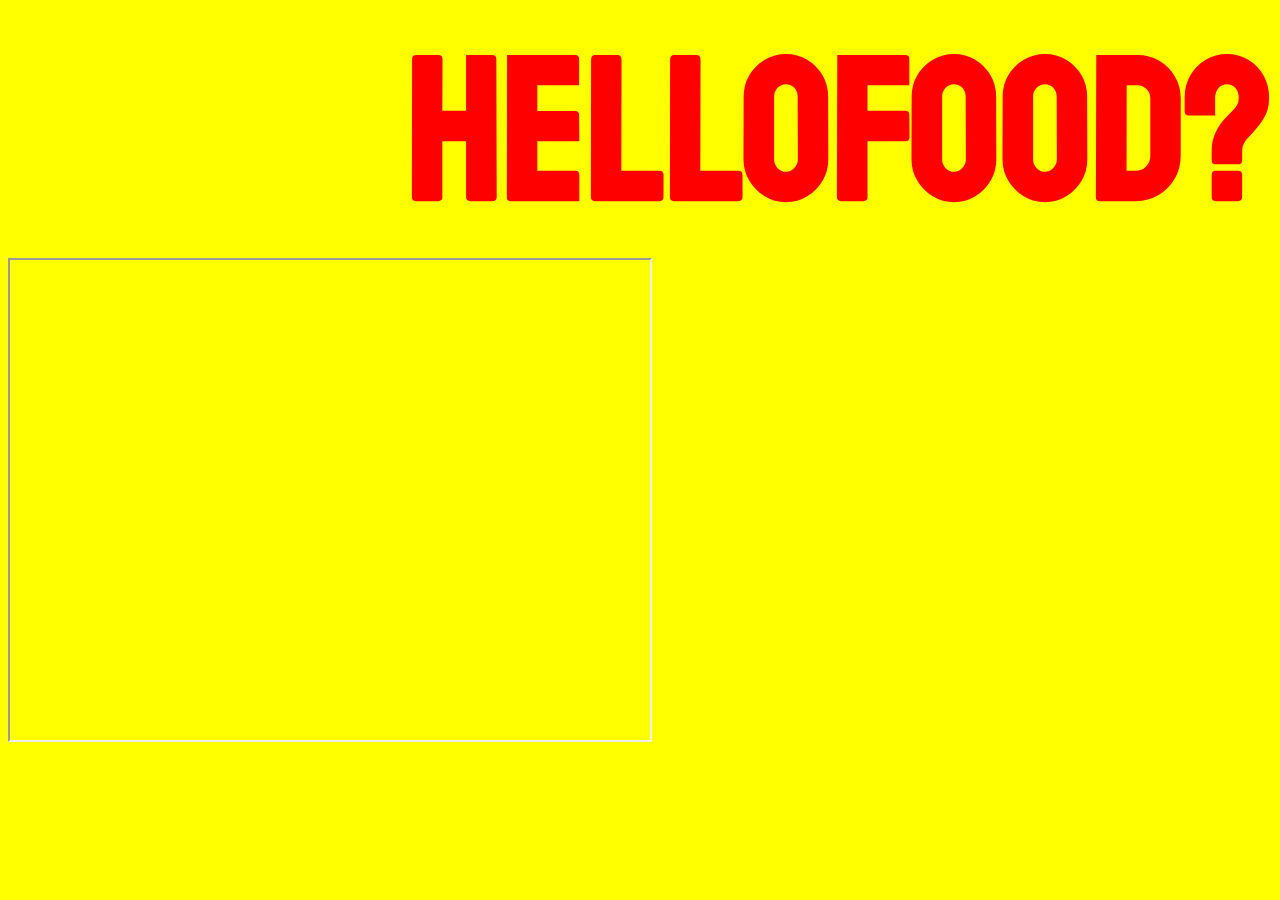
<file: project.html>
<!DOCTYPE html>
<html lang="en">
<head>
    <meta charset="UTF-8">
    <meta name="viewport" content="width=device-width, initial-scale=1.0">
    <meta http-equiv="X-UA-Compatible" content="ie=edge">
    <title>Food?</title>
    <link rel="stylesheet" href="project.css">
    <link href="https://fonts.googleapis.com/css?family=Staatliches&display=swap" rel="stylesheet">
</head>
<body>
    <h1>helloFood?</h1>
    <iframe src="https://www.google.com/maps/d/embed?mid=1bA2J9T0VST3rH2umyXV2Ec_xnFMOSylf" width="640" height="480"></iframe>
</body>
</html>
</file>
<file: project.css>
h1{
    display: flex;
    flex-direction: column;
    width: 350pt;
    margin: auto;
    font-family: 'Staatliches', cursive ;
    color: red ;
    font-size: 150pt ; 
}
body{
    background-color:yellow;
}
</file>
